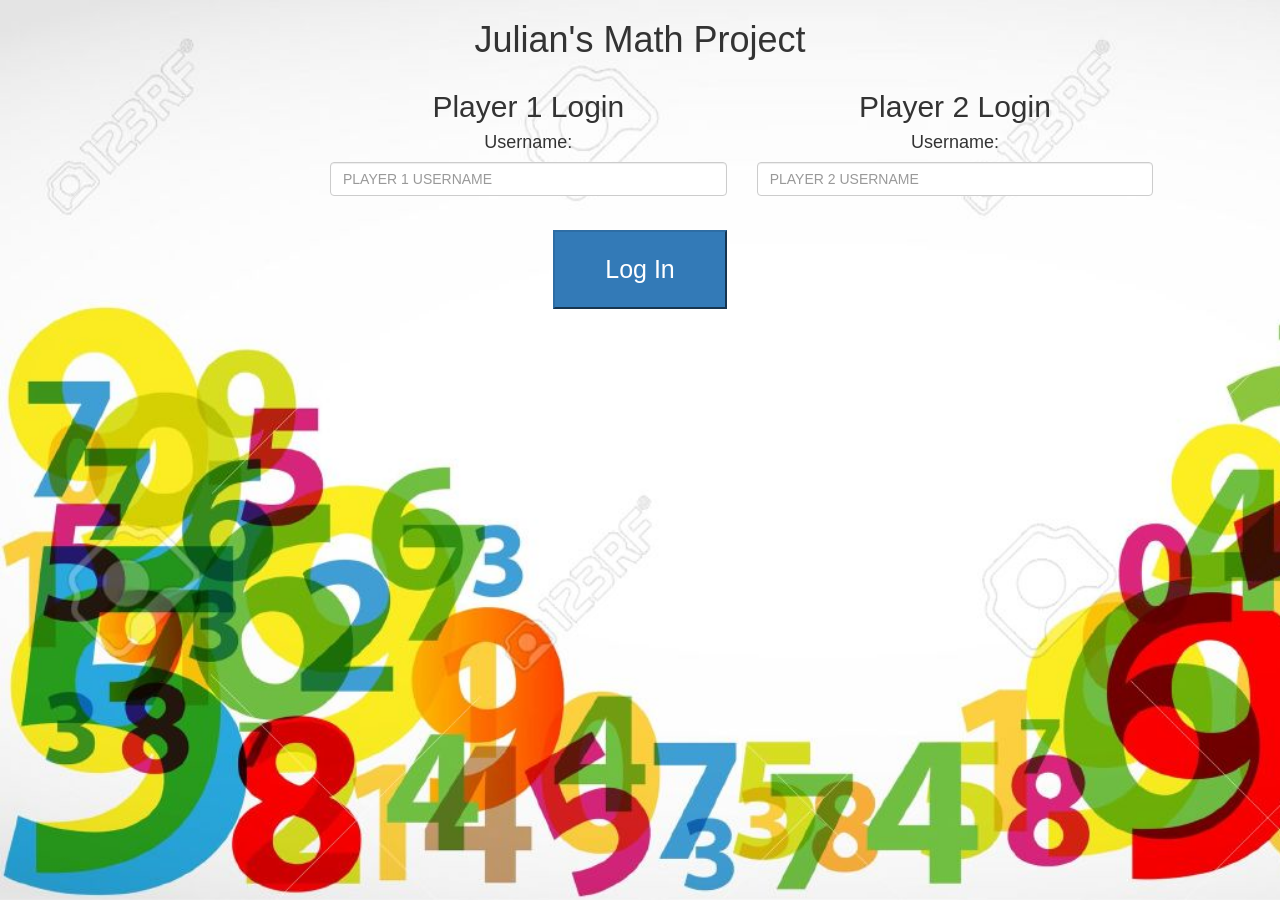
<file: index.html>
<html>

<head>
    <title> Julian's MATH Project </title>
    <meta name="viewport" content="width=device-width, initial-scale=1">
    <link rel="stylesheet" href="https://maxcdn.bootstrapcdn.com/bootstrap/3.4.0/css/bootstrap.min.css">
    <script src="https://ajax.googleapis.com/ajax/libs/jquery/3.4.1/jquery.min.js"></script>
    <script src="https://maxcdn.bootstrapcdn.com/bootstrap/3.4.0/js/bootstrap.min.js"></script>
    <link rel="stylesheet" type="text/css" href="login.css">
    <script src="login.js"></script>
</head>

<body>
    <center>
    <h1> Julian's Math Project </h1>
    <div class="login_div1 col-lg-4 col-md-4 col-sm-8 col-xs-11">
        <h2> Player 1 Login </h2>
        <h4> Username: </h4>
        <input id="username_input1" class="form-control" type="text" placeholder="PLAYER 1 USERNAME">
    </div>
    <div class="login_div2 col-lg-4 col-md-4 col-sm-8 col-xs-11">
        <h2> Player 2 Login </h2>
        <h4> Username: </h4>
        <input id="username_input2" class="form-control" type="text" placeholder="PLAYER 2 USERNAME">
    </div>
    <br> <br> <br> <br> <br> <br> <br>
	<button class="btn-primary" onclick="login()"> Log In </button>
    </center>
</body>
</html>
</file>
<file: login.css>
.login_div1 {
    margin-left: 315px;
}

button {
    margin-top: 20px;
    font-size: 25px;
    padding: 20px 50px;
}

body {
    background-image: url('bg.jpeg');
    background-repeat: no-repeat;
    background-size: cover;
}
</file>
